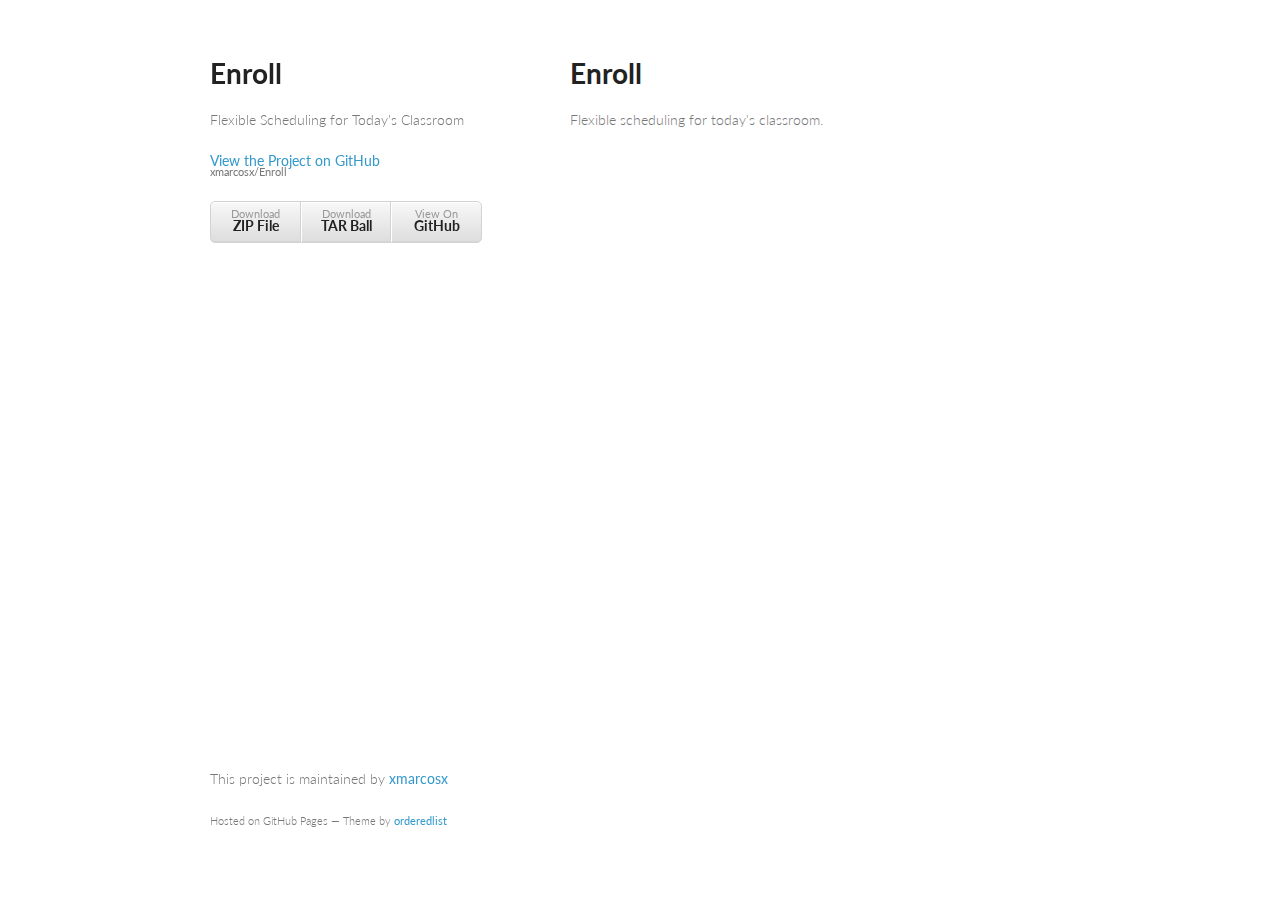
<file: index.html>
<!doctype html>
<html>
  <head>
    <meta charset="utf-8">
    <meta http-equiv="X-UA-Compatible" content="chrome=1">
    <title>Enroll by xmarcosx</title>

    <link rel="stylesheet" href="stylesheets/styles.css">
    <link rel="stylesheet" href="stylesheets/pygment_trac.css">
    <meta name="viewport" content="width=device-width, initial-scale=1, user-scalable=no">
    <!--[if lt IE 9]>
    <script src="//html5shiv.googlecode.com/svn/trunk/html5.js"></script>
    <![endif]-->
  </head>
  <body>
    <div class="wrapper">
      <header>
        <h1>Enroll</h1>
        <p>Flexible Scheduling for Today's Classroom</p>

        <p class="view"><a href="https://github.com/xmarcosx/Enroll">View the Project on GitHub <small>xmarcosx/Enroll</small></a></p>


        <ul>
          <li><a href="https://github.com/xmarcosx/Enroll/zipball/master">Download <strong>ZIP File</strong></a></li>
          <li><a href="https://github.com/xmarcosx/Enroll/tarball/master">Download <strong>TAR Ball</strong></a></li>
          <li><a href="https://github.com/xmarcosx/Enroll">View On <strong>GitHub</strong></a></li>
        </ul>
      </header>
      <section>
        <h1>
<a name="enroll" class="anchor" href="#enroll"><span class="octicon octicon-link"></span></a>Enroll</h1>

<p>Flexible scheduling for today's classroom.</p>
      </section>
      <footer>
        <p>This project is maintained by <a href="https://github.com/xmarcosx">xmarcosx</a></p>
        <p><small>Hosted on GitHub Pages &mdash; Theme by <a href="https://github.com/orderedlist">orderedlist</a></small></p>
      </footer>
    </div>
    <script src="javascripts/scale.fix.js"></script>
              <script type="text/javascript">
            var gaJsHost = (("https:" == document.location.protocol) ? "https://ssl." : "http://www.");
            document.write(unescape("%3Cscript src='" + gaJsHost + "google-analytics.com/ga.js' type='text/javascript'%3E%3C/script%3E"));
          </script>
          <script type="text/javascript">
            try {
              var pageTracker = _gat._getTracker("UA-41196651-1");
            pageTracker._trackPageview();
            } catch(err) {}
          </script>

  </body>
</html>
</file>
<file: stylesheets/styles.css>
@import url(https://fonts.googleapis.com/css?family=Lato:300italic,700italic,300,700);

body {
  padding:50px;
  font:14px/1.5 Lato, "Helvetica Neue", Helvetica, Arial, sans-serif;
  color:#777;
  font-weight:300;
}

h1, h2, h3, h4, h5, h6 {
  color:#222;
  margin:0 0 20px;
}

p, ul, ol, table, pre, dl {
  margin:0 0 20px;
}

h1, h2, h3 {
  line-height:1.1;
}

h1 {
  font-size:28px;
}

h2 {
  color:#393939;
}

h3, h4, h5, h6 {
  color:#494949;
}

a {
  color:#39c;
  font-weight:400;
  text-decoration:none;
}

a small {
  font-size:11px;
  color:#777;
  margin-top:-0.6em;
  display:block;
}

.wrapper {
  width:860px;
  margin:0 auto;
}

blockquote {
  border-left:1px solid #e5e5e5;
  margin:0;
  padding:0 0 0 20px;
  font-style:italic;
}

code, pre {
  font-family:Monaco, Bitstream Vera Sans Mono, Lucida Console, Terminal;
  color:#333;
  font-size:12px;
}

pre {
  padding:8px 15px;
  background: #f8f8f8;  
  border-radius:5px;
  border:1px solid #e5e5e5;
  overflow-x: auto;
}

table {
  width:100%;
  border-collapse:collapse;
}

th, td {
  text-align:left;
  padding:5px 10px;
  border-bottom:1px solid #e5e5e5;
}

dt {
  color:#444;
  font-weight:700;
}

th {
  color:#444;
}

img {
  max-width:100%;
}

header {
  width:270px;
  float:left;
  position:fixed;
}

header ul {
  list-style:none;
  height:40px;
  
  padding:0;
  
  background: #eee;
  background: -moz-linear-gradient(top, #f8f8f8 0%, #dddddd 100%);
  background: -webkit-gradient(linear, left top, left bottom, color-stop(0%,#f8f8f8), color-stop(100%,#dddddd));
  background: -webkit-linear-gradient(top, #f8f8f8 0%,#dddddd 100%);
  background: -o-linear-gradient(top, #f8f8f8 0%,#dddddd 100%);
  background: -ms-linear-gradient(top, #f8f8f8 0%,#dddddd 100%);
  background: linear-gradient(top, #f8f8f8 0%,#dddddd 100%);
  
  border-radius:5px;
  border:1px solid #d2d2d2;
  box-shadow:inset #fff 0 1px 0, inset rgba(0,0,0,0.03) 0 -1px 0;
  width:270px;
}

header li {
  width:89px;
  float:left;
  border-right:1px solid #d2d2d2;
  height:40px;
}

header ul a {
  line-height:1;
  font-size:11px;
  color:#999;
  display:block;
  text-align:center;
  padding-top:6px;
  height:40px;
}

strong {
  color:#222;
  font-weight:700;
}

header ul li + li {
  width:88px;
  border-left:1px solid #fff;
}

header ul li + li + li {
  border-right:none;
  width:89px;
}

header ul a strong {
  font-size:14px;
  display:block;
  color:#222;
}

section {
  width:500px;
  float:right;
  padding-bottom:50px;
}

small {
  font-size:11px;
}

hr {
  border:0;
  background:#e5e5e5;
  height:1px;
  margin:0 0 20px;
}

footer {
  width:270px;
  float:left;
  position:fixed;
  bottom:50px;
}

@media print, screen and (max-width: 960px) {
  
  div.wrapper {
    width:auto;
    margin:0;
  }
  
  header, section, footer {
    float:none;
    position:static;
    width:auto;
  }
  
  header {
    padding-right:320px;
  }
  
  section {
    border:1px solid #e5e5e5;
    border-width:1px 0;
    padding:20px 0;
    margin:0 0 20px;
  }
  
  header a small {
    display:inline;
  }
  
  header ul {
    position:absolute;
    right:50px;
    top:52px;
  }
}

@media print, screen and (max-width: 720px) {
  body {
    word-wrap:break-word;
  }
  
  header {
    padding:0;
  }
  
  header ul, header p.view {
    position:static;
  }
  
  pre, code {
    word-wrap:normal;
  }
}

@media print, screen and (max-width: 480px) {
  body {
    padding:15px;
  }
  
  header ul {
    display:none;
  }
}

@media print {
  body {
    padding:0.4in;
    font-size:12pt;
    color:#444;
  }
}
</file>
<file: stylesheets/pygment_trac.css>
.highlight  { background: #ffffff; }
.highlight .c { color: #999988; font-style: italic } /* Comment */
.highlight .err { color: #a61717; background-color: #e3d2d2 } /* Error */
.highlight .k { font-weight: bold } /* Keyword */
.highlight .o { font-weight: bold } /* Operator */
.highlight .cm { color: #999988; font-style: italic } /* Comment.Multiline */
.highlight .cp { color: #999999; font-weight: bold } /* Comment.Preproc */
.highlight .c1 { color: #999988; font-style: italic } /* Comment.Single */
.highlight .cs { color: #999999; font-weight: bold; font-style: italic } /* Comment.Special */
.highlight .gd { color: #000000; background-color: #ffdddd } /* Generic.Deleted */
.highlight .gd .x { color: #000000; background-color: #ffaaaa } /* Generic.Deleted.Specific */
.highlight .ge { font-style: italic } /* Generic.Emph */
.highlight .gr { color: #aa0000 } /* Generic.Error */
.highlight .gh { color: #999999 } /* Generic.Heading */
.highlight .gi { color: #000000; background-color: #ddffdd } /* Generic.Inserted */
.highlight .gi .x { color: #000000; background-color: #aaffaa } /* Generic.Inserted.Specific */
.highlight .go { color: #888888 } /* Generic.Output */
.highlight .gp { color: #555555 } /* Generic.Prompt */
.highlight .gs { font-weight: bold } /* Generic.Strong */
.highlight .gu { color: #800080; font-weight: bold; } /* Generic.Subheading */
.highlight .gt { color: #aa0000 } /* Generic.Traceback */
.highlight .kc { font-weight: bold } /* Keyword.Constant */
.highlight .kd { font-weight: bold } /* Keyword.Declaration */
.highlight .kn { font-weight: bold } /* Keyword.Namespace */
.highlight .kp { font-weight: bold } /* Keyword.Pseudo */
.highlight .kr { font-weight: bold } /* Keyword.Reserved */
.highlight .kt { color: #445588; font-weight: bold } /* Keyword.Type */
.highlight .m { color: #009999 } /* Literal.Number */
.highlight .s { color: #d14 } /* Literal.String */
.highlight .na { color: #008080 } /* Name.Attribute */
.highlight .nb { color: #0086B3 } /* Name.Builtin */
.highlight .nc { color: #445588; font-weight: bold } /* Name.Class */
.highlight .no { color: #008080 } /* Name.Constant */
.highlight .ni { color: #800080 } /* Name.Entity */
.highlight .ne { color: #990000; font-weight: bold } /* Name.Exception */
.highlight .nf { color: #990000; font-weight: bold } /* Name.Function */
.highlight .nn { color: #555555 } /* Name.Namespace */
.highlight .nt { color: #000080 } /* Name.Tag */
.highlight .nv { color: #008080 } /* Name.Variable */
.highlight .ow { font-weight: bold } /* Operator.Word */
.highlight .w { color: #bbbbbb } /* Text.Whitespace */
.highlight .mf { color: #009999 } /* Literal.Number.Float */
.highlight .mh { color: #009999 } /* Literal.Number.Hex */
.highlight .mi { color: #009999 } /* Literal.Number.Integer */
.highlight .mo { color: #009999 } /* Literal.Number.Oct */
.highlight .sb { color: #d14 } /* Literal.String.Backtick */
.highlight .sc { color: #d14 } /* Literal.String.Char */
.highlight .sd { color: #d14 } /* Literal.String.Doc */
.highlight .s2 { color: #d14 } /* Literal.String.Double */
.highlight .se { color: #d14 } /* Literal.String.Escape */
.highlight .sh { color: #d14 } /* Literal.String.Heredoc */
.highlight .si { color: #d14 } /* Literal.String.Interpol */
.highlight .sx { color: #d14 } /* Literal.String.Other */
.highlight .sr { color: #009926 } /* Literal.String.Regex */
.highlight .s1 { color: #d14 } /* Literal.String.Single */
.highlight .ss { color: #990073 } /* Literal.String.Symbol */
.highlight .bp { color: #999999 } /* Name.Builtin.Pseudo */
.highlight .vc { color: #008080 } /* Name.Variable.Class */
.highlight .vg { color: #008080 } /* Name.Variable.Global */
.highlight .vi { color: #008080 } /* Name.Variable.Instance */
.highlight .il { color: #009999 } /* Literal.Number.Integer.Long */

.type-csharp .highlight .k { color: #0000FF }
.type-csharp .highlight .kt { color: #0000FF }
.type-csharp .highlight .nf { color: #000000; font-weight: normal }
.type-csharp .highlight .nc { color: #2B91AF }
.type-csharp .highlight .nn { color: #000000 }
.type-csharp .highlight .s { color: #A31515 }
.type-csharp .highlight .sc { color: #A31515 }
</file>
